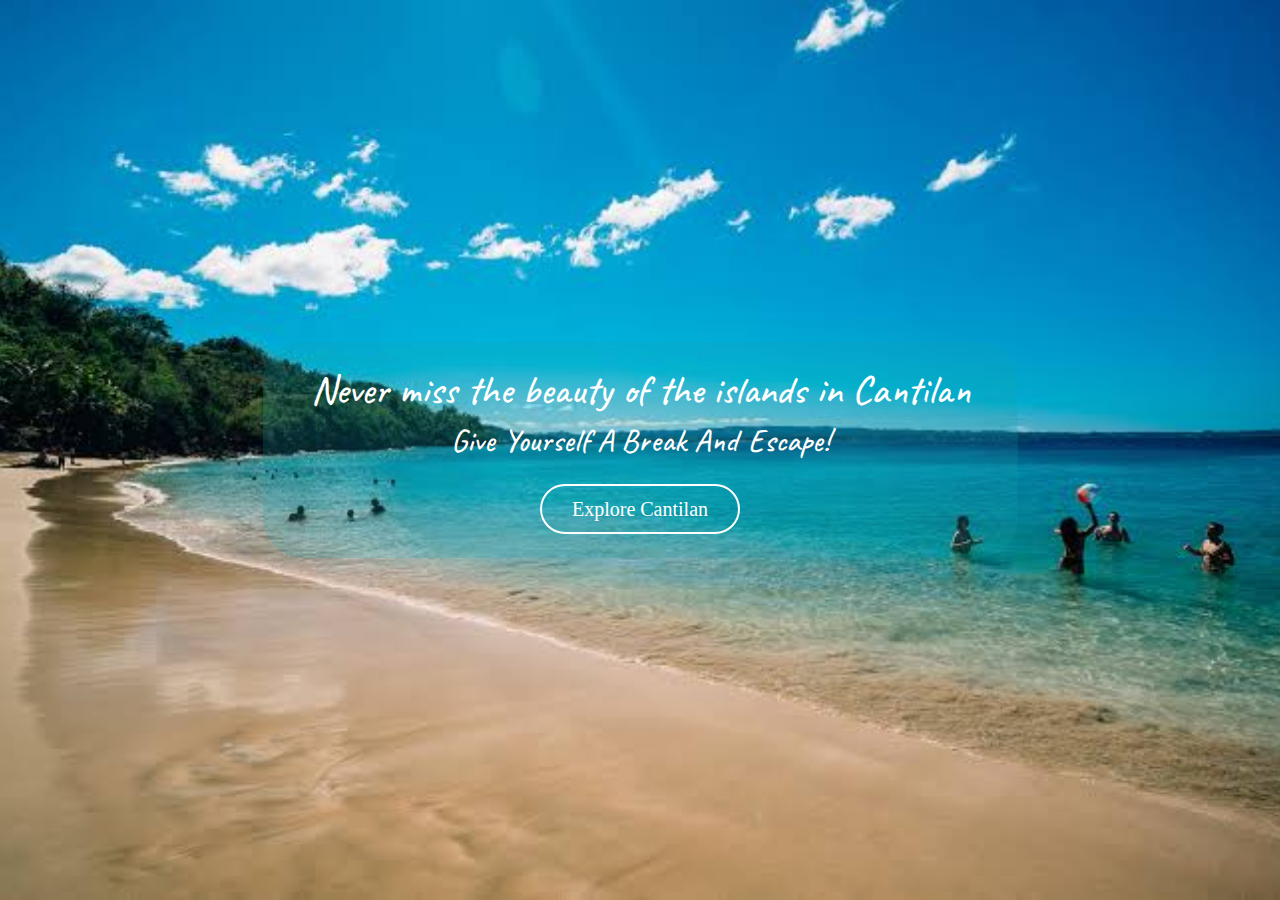
<file: index.html>
<!DOCTYPE html>
<html lang="en">
  <head>
    <!-- Required meta tags -->
    <meta charset="utf-8" />
    <meta
      name="viewport"
      content="width=device-width, initial-scale=1, shrink-to-fit=no"
    />

    <link
      href="https://fonts.googleapis.com/css?family=Barriecito|Caveat|Schoolbell&display=swap"
      rel="stylesheet"
    />
    <!-- Bootstrap CSS -->
    <link
      rel="stylesheet"
      href="https://stackpath.bootstrapcdn.com/bootstrap/4.3.1/css/bootstrap.min.css"
      integrity="sha384-ggOyR0iXCbMQv3Xipma34MD+dH/1fQ784/j6cY/iJTQUOhcWr7x9JvoRxT2MZw1T"
      crossorigin="anonymous"
    />
    <link rel="stylesheet" href="./assets/css/style.css" />
    <title>GoTravel</title>
  </head>
  <body>
    <header class="masthead">
      <div class="container h-100">
        <div class="row h-100 align-items-center">
          <div class="col-12 text-center">
            <div class="bg-custom d-inline-block px-5 py-4">
              <h1 class="text-white">
                Never miss the beauty of the islands in Cantilan
              </h1>
              <h2 class="text-white mb-4">Give Yourself A Break And Escape!</h2>
              <a class="btn btn-custom btn-lg" role="button" href="./home.html"
                >Explore Cantilan</a
              >
            </div>
          </div>
        </div>
      </div>
    </header>
    <!-- jQuery first, then Popper.js, then Bootstrap JS -->
    <script
      src="https://code.jquery.com/jquery-3.4.1.min.js"
      integrity="sha256-CSXorXvZcTkaix6Yvo6HppcZGetbYMGWSFlBw8HfCJo="
      crossorigin="anonymous"
    ></script>
    <script
      src="https://cdnjs.cloudflare.com/ajax/libs/popper.js/1.14.7/umd/popper.min.js"
      integrity="sha384-UO2eT0CpHqdSJQ6hJty5KVphtPhzWj9WO1clHTMGa3JDZwrnQq4sF86dIHNDz0W1"
      crossorigin="anonymous"
    ></script>
    <script
      src="https://stackpath.bootstrapcdn.com/bootstrap/4.3.1/js/bootstrap.min.js"
      integrity="sha384-JjSmVgyd0p3pXB1rRibZUAYoIIy6OrQ6VrjIEaFf/nJGzIxFDsf4x0xIM+B07jRM"
      crossorigin="anonymous"
    ></script>
  </body>
</html>
</file>
<file: assets/css/style.css>
html {
  scroll-behavior: smooth;
}

body {
  font-family: 'Schoolbell', cursive;
  overflow-x: hidden;
}

h1,
h2,
h3,
h4,
h5,
h6 {
  font-family: 'Caveat', cursive;
}

.navbar-brand {
  font-family: 'Barriecito', cursive;
}

.navbar {
  background-color: #20ced5 !important;
}

.masthead {
  height: 100vh;
  min-height: 500px;
  background-image: url('../images/LP1.jpg');
  background-size: cover;
  background-position: center;
  background-repeat: no-repeat;
}

.bg-custom {
  background-color: rgba(21, 158, 168, 0.2);
  border-radius: 40px;
}

.btn-custom {
  background-color: transparent;
  padding-left: 30px;
  padding-right: 30px;
  border-radius: 50px;
  border: 2px solid #fff;
  color: #fff;
}

.btn-custom:hover {
  background-color: #20ced5;
}

.btn-custom-solid {
  background-color: #20ced5;
  padding-left: 30px;
  padding-right: 30px;
  border-radius: 50px;
  border: 2px solid #20ced5;
  color: #fff;
}

.btn-custom-solid:hover {
  background-color: transparent;
  border: 2px solid #20ced5;
  color: #000;
}

a:hover {
  text-decoration: none;
}

.bottom {
  background-color: #20ced5;
}
.bottom .copyright {
  color: #e5e5e5;
  font-weight: 600;
}
.copyright a {
  color: #f2ff49;
  margin-left: 3px;
  padding-right: 3px;
}
.bottom p {
  margin-bottom: 0;
  line-height: 40px;
  font-size: 16px;
  font-weight: 400;
  padding: 20px 0;
}
.copyright p span {
  color: #e5e5e5;
}
.bottom .copyright p,
.bottom .copyright a:hover {
  color: #e5e5e5;
}

#section-2 {
  background-color: skyblue;
}

#section-1 {
  background-color: pink;
}

.section-padding {
  padding-top: 45px;
  padding-bottom: 45px;
}

#map {
  width: 100%;
  height: 500px;
}

.leaflet-popup-content img {
  max-width: 100%;
}

.section-solid {
  padding-top: 45px;
  padding-bottom: 45px;
  margin-top: 15px;
  margin-bottom: 15px;
}

.T1 {
  position: center;
  border-radius: 50px;
  width: 50px;
  height: 50px;
}

/* gwa k lng id na unique kada section */
#section-cantilan-history {
  background-image: url('../images/background/bg11.jpg');

  /* Full height */
  height: 100%;

  /* Create the parallax scrolling effect */
  background-attachment: fixed;
  background-position: center;
  background-repeat: no-repeat;
  background-size: cover;
}

#section-sanpedro {
  background-color: #dccda2;

  /* Full height */
  height: 100%;

  /* Create the parallax scrolling effect */
  background-attachment: fixed;
  background-position: center;
  background-repeat: no-repeat;
  background-size: cover;
}

#section-libtong {
  background-image: url('../images/bg2.jpg');

  /* Full height */
  height: 100%;

  /* Create the parallax scrolling effect */
  background-attachment: fixed;
  background-position: center;
  background-repeat: no-repeat;
  background-size: cover;
}

#section-casarica {
  background-color: #2da2b3;

  /* Full height */
  height: 100%;

  /* Create the parallax scrolling effect */
  background-attachment: fixed;
  background-position: center;
  background-repeat: no-repeat;
  background-size: cover;
}

#section-ayoki {
  background-image: url('../images/background/bg11.jpg');

  /* Full height */
  height: 100%;

  /* Create the parallax scrolling effect */
  background-attachment: fixed;
  background-position: center;
  background-repeat: no-repeat;
  background-size: cover;
}

#section-activities {
  background-color: #22d3d9;

  /* Full height */
  height: 100%;

  /* Create the parallax scrolling effect */
  background-attachment: fixed;
  background-position: center;
  background-repeat: no-repeat;
  background-size: cover;
}

#section-gotravel {
  background-image: url('../images/bg4.jpg');

  /* Full height */
  height: 100%;

  /* Create the parallax scrolling effect */
  background-attachment: fixed;
  background-position: center;
  background-repeat: no-repeat;
  background-size: cover;
}

#section-blog {
  background-color: #eec17d;

  /* Full height */
  height: 100%;

  /* Create the parallax scrolling effect */
  background-attachment: fixed;
  background-position: center;
  background-repeat: no-repeat;
  background-size: cover;
}

#section-contact {
  background-image: url('../images/bg5.jpg');

  /* Full height */
  height: 100%;

  /* Create the parallax scrolling effect */
  background-attachment: fixed;
  background-position: center;
  background-repeat: no-repeat;
  background-size: cover;
}

.hover-mask a {
  display: block;
  position: relative;
  overflow: hidden;
}
.hover-mask img {
  width: 100%;
  height: auto;
  -webkit-transition: all 0.5s ease-in-out;
  -moz-transition: all 0.5s ease-in-out;
  -o-transition: all 0.5s ease-in-out;
  -ms-transition: all 0.5s ease-in-out;
  transition: all 0.5s ease-in-out;
}
.hover-mask:hover img {
  -webkit-transform: scale(1.2);
  -moz-transform: scale(1.2);
  -o-transform: scale(1.2);
  -ms-transform: scale(1.2);
  transform: scale(1.2);
}
.hover-mask a h2 {
  display: block;
  position: absolute;
  top: 50%;

  left: 50%;
  transform: translate(-50%, -50%);
  margin-top: 0px;
  margin-bottom: 0px;

  /*height: 100%;*/
  /*width: 100%;*/
  /*padding: 45% 20px;*/
  text-align: center;
  background-color: rgba(0, 0, 0, 0.4);
  -webkit-transition: all 0.5s linear;
  -moz-transition: all 0.5s linear;
  -o-transition: all 0.5s linear;
  -ms-transition: all 0.5s linear;
  transition: all 0.5s linear;
  -ms-filter: 'progid: DXImageTransform.Microsoft.Alpha(Opacity=0)';
  filter: alpha(opacity=0);
  opacity: 0;
  color: #fff;
}
.hover-mask a h2 span {
  border: 2px solid #fff;
  padding: 0px 20px;
}
.hover-mask:hover a h2 {
  -ms-filter: 'progid: DXImageTransform.Microsoft.Alpha(Opacity=100)';
  filter: alpha(opacity=100);
  opacity: 1;
}

.input-group-text {
  background-color: #20ced5;
}

/*footer*/

.swimming {
  height: 50px;
}

.hover-mask-a a {
  display: block;
  position: relative;
  overflow: hidden;
}
.hover-mask-a img {
  width: 100%;
  height: auto;
  -webkit-transition: all 0.5s ease-in-out;
  -moz-transition: all 0.5s ease-in-out;
  -o-transition: all 0.5s ease-in-out;
  -ms-transition: all 0.5s ease-in-out;
  transition: all 0.5s ease-in-out;
}
.hover-mask-a:hover img {
  -webkit-transform: scale(1.2);
  -moz-transform: scale(1.2);
  -o-transform: scale(1.2);
  -ms-transform: scale(1.2);
  transform: scale(1.2);
}
.hover-mask-a a h6 {
  display: block;
  position: absolute;
  top: 50%;

  left: 50%;
  transform: translate(-50%, -50%);
  margin-top: 0px;
  margin-bottom: 0px;

  /*height: 100%;*/
  /*width: 100%;*/
  /*padding: 45% 20px;*/
  text-align: center;
  background-color: rgba(0, 0, 0, 0.4);
  -webkit-transition: all 0.5s linear;
  -moz-transition: all 0.5s linear;
  -o-transition: all 0.5s linear;
  -ms-transition: all 0.5s linear;
  transition: all 0.5s linear;
  -ms-filter: 'progid: DXImageTransform.Microsoft.Alpha(Opacity=0)';
  filter: alpha(opacity=0);
  opacity: 0;
  color: #fff;
}
.hover-mask-a a h6 span {
  border: 2px solid #fff;
  padding: 0px 20px;
}
.hover-mask-a:hover a h6 {
  -ms-filter: 'progid: DXImageTransform.Microsoft.Alpha(Opacity=100)';
  filter: alpha(opacity=100);
  opacity: 1;
}

.img-activity {
  width: 100%;
  height: 50px;
  object-fit: cover;
}
</file>
